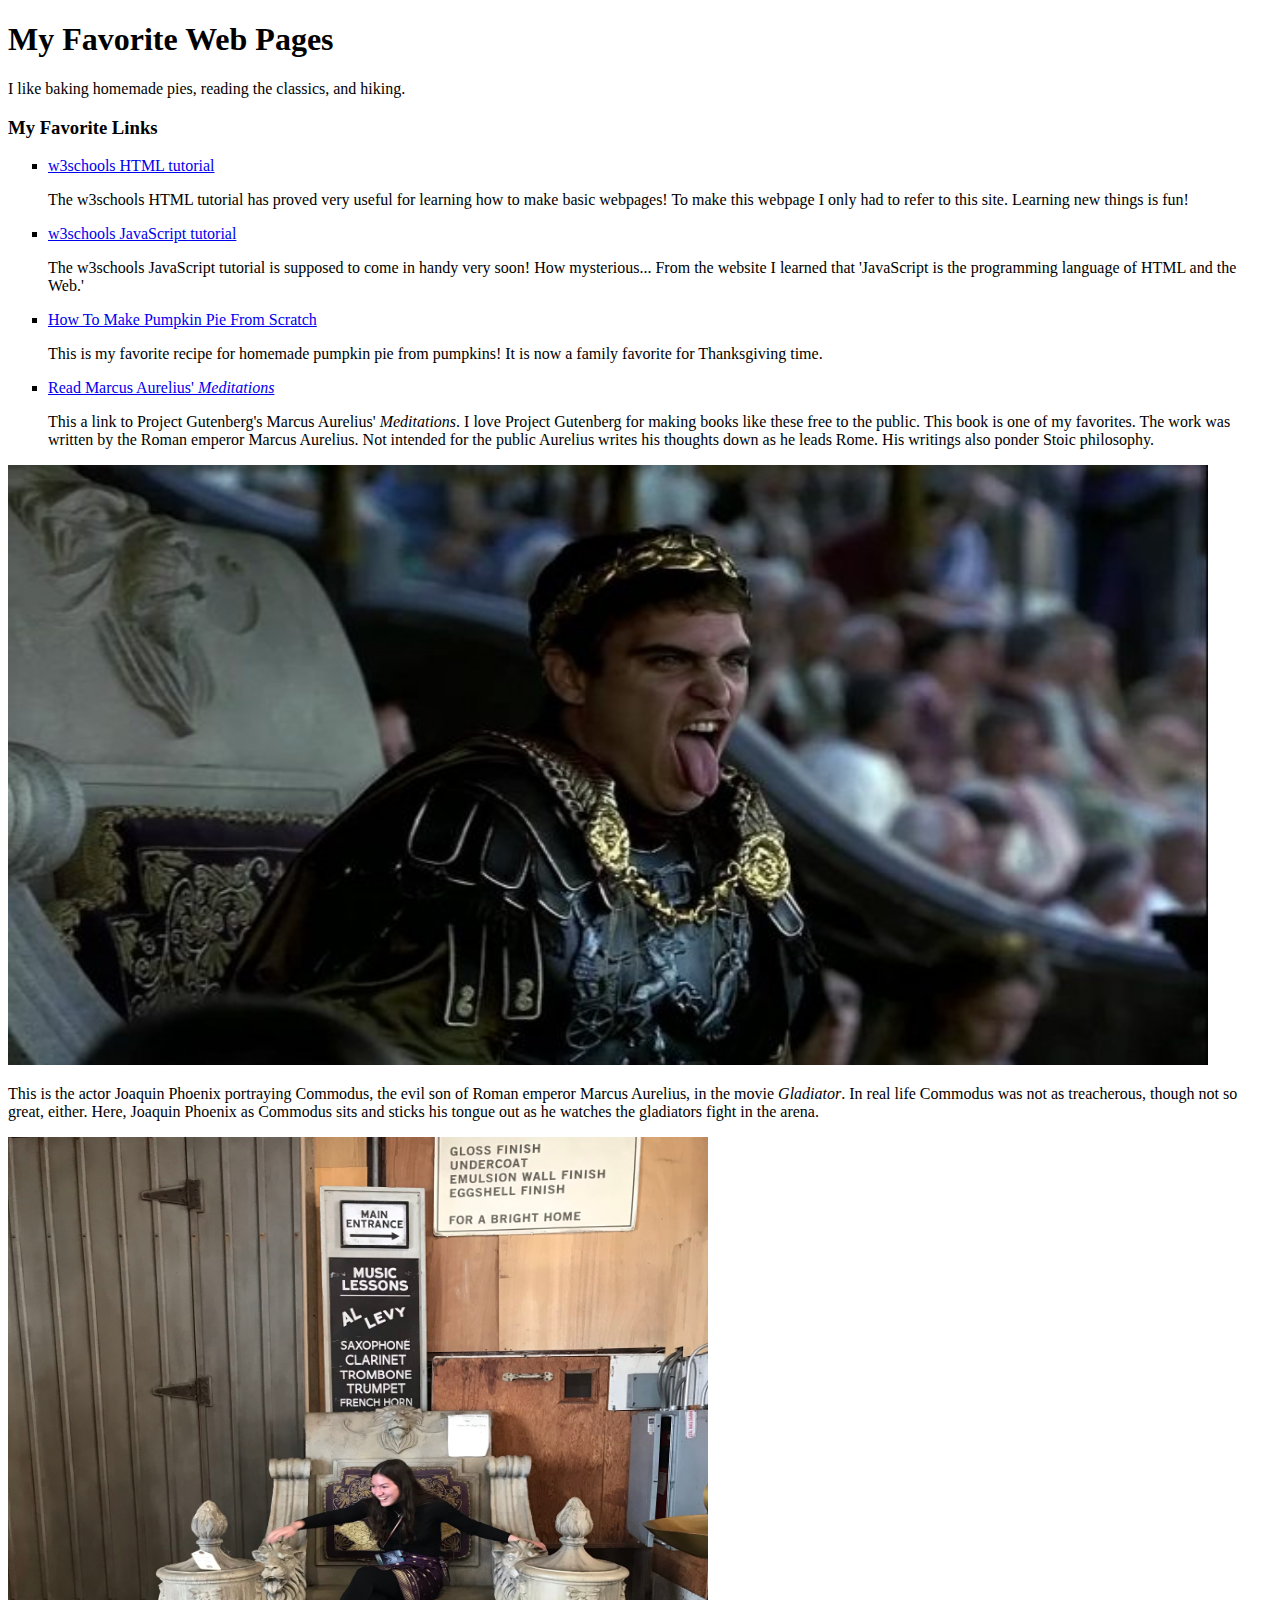
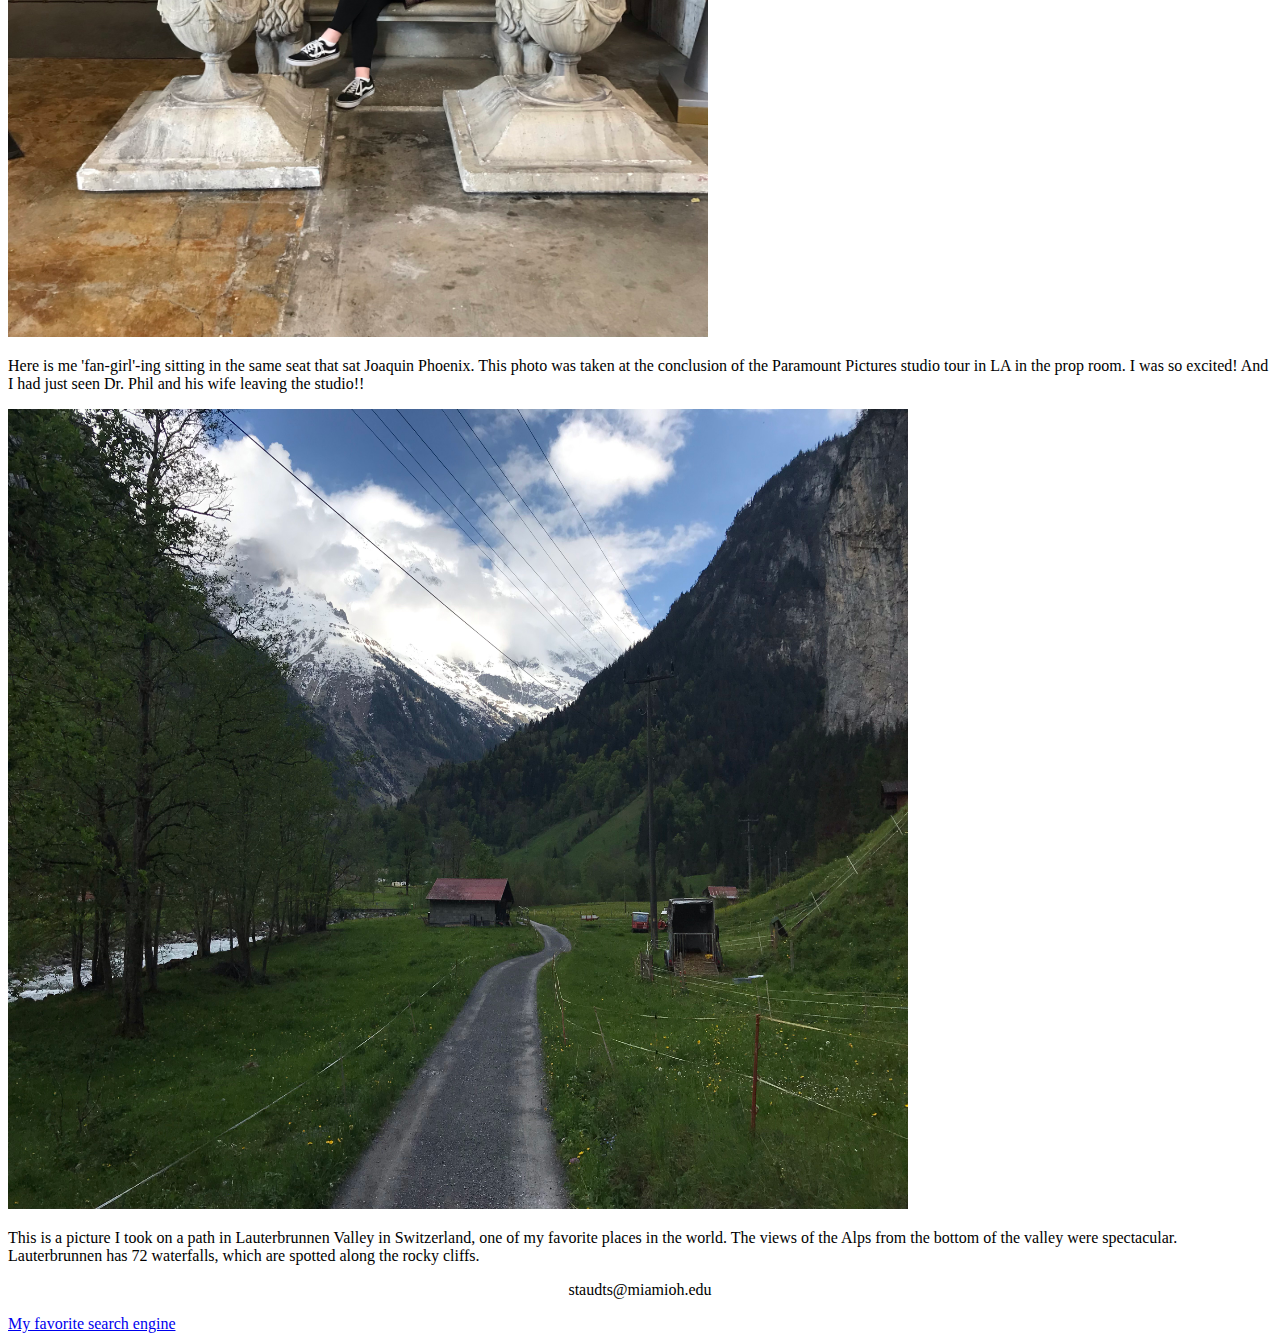
<file: index.htm>
<!DOCTYPE html>
<html>
<head>
<title>Sophia Staudt</title>
</head>
<body>

<h1><b>My Favorite Web Pages</b></h1>
<p>I like baking homemade pies, reading the classics, and hiking.</p>

<h3>My Favorite Links</h3>
<ul style="list-style-type:square;">
	<li><a href="https://www.w3schools.com/html/">w3schools HTML tutorial</a></li>
<p>The w3schools HTML tutorial has proved very useful for learning how to make basic webpages! To make this webpage I only had to refer to this site. Learning new things is fun!</p>
	<li><a href="https://www.w3schools.com/js/">w3schools JavaScript tutorial</a></li>
<p>The w3schools JavaScript tutorial is supposed to come in handy very soon! How mysterious... From the website I learned that 'JavaScript is the programming language of HTML and the Web.'</p>
	<li><a href="http://www.pumpkinpatchesandmore.org/homemadepumpkinpie.php">How To Make Pumpkin Pie From Scratch</a></li>
<p>This is my favorite recipe for homemade pumpkin pie from pumpkins! It is now a family favorite for Thanksgiving time.</p>
	<li><a href="https://www.gutenberg.org/ebooks/2680">Read Marcus Aurelius' <i>Meditations</i></a></li>
<p>This a link to Project Gutenberg's Marcus Aurelius' <i>Meditations</i>. I love Project Gutenberg for making books like these free to the public. This book is one of my favorites. The work was written by the Roman emperor Marcus Aurelius. Not intended for the public Aurelius writes his thoughts down as he leads Rome. His writings also ponder Stoic philosophy.</p>
</ul>

<img src="crazycommodus.jpg" alt="Joaquin Phoenix as Commodus in Gladiator" style="width:1200px;height:600px;">
<p>This is the actor Joaquin Phoenix portraying Commodus, the evil son of Roman emperor Marcus Aurelius, in the movie <i>Gladiator</i>. In real life Commodus was not as treacherous, though not so great, either. Here, Joaquin Phoenix as Commodus sits and sticks his tongue out as he watches the gladiators fight in the arena.</p>
<img src="IMG_5345.jpg" alt="Girl sitting in Gladiator movie throne prop" width="700" height="800">
<p>Here is me 'fan-girl'-ing sitting in the same seat that sat Joaquin Phoenix. This photo was taken at the conclusion of the Paramount Pictures studio tour in LA in the prop room. I was so excited! And I had just seen Dr. Phil and his wife leaving the studio!!</p>
<img src="IMG_5911.jpg" alt="A path in Lauterbrunnen Valley, Switzerland" width="900" height="800">
<p>This is a picture I took on a path in Lauterbrunnen Valley in Switzerland, one of my favorite places in the world. The views of the Alps from the bottom of the valley were spectacular. Lauterbrunnen has 72 waterfalls, which are spotted along the rocky cliffs.</p>

<p style="text-align:center;">staudts@miamioh.edu</p>
<a href="https://duckduckgo.com/">My favorite search engine</a>


</body>
</html>
</file>
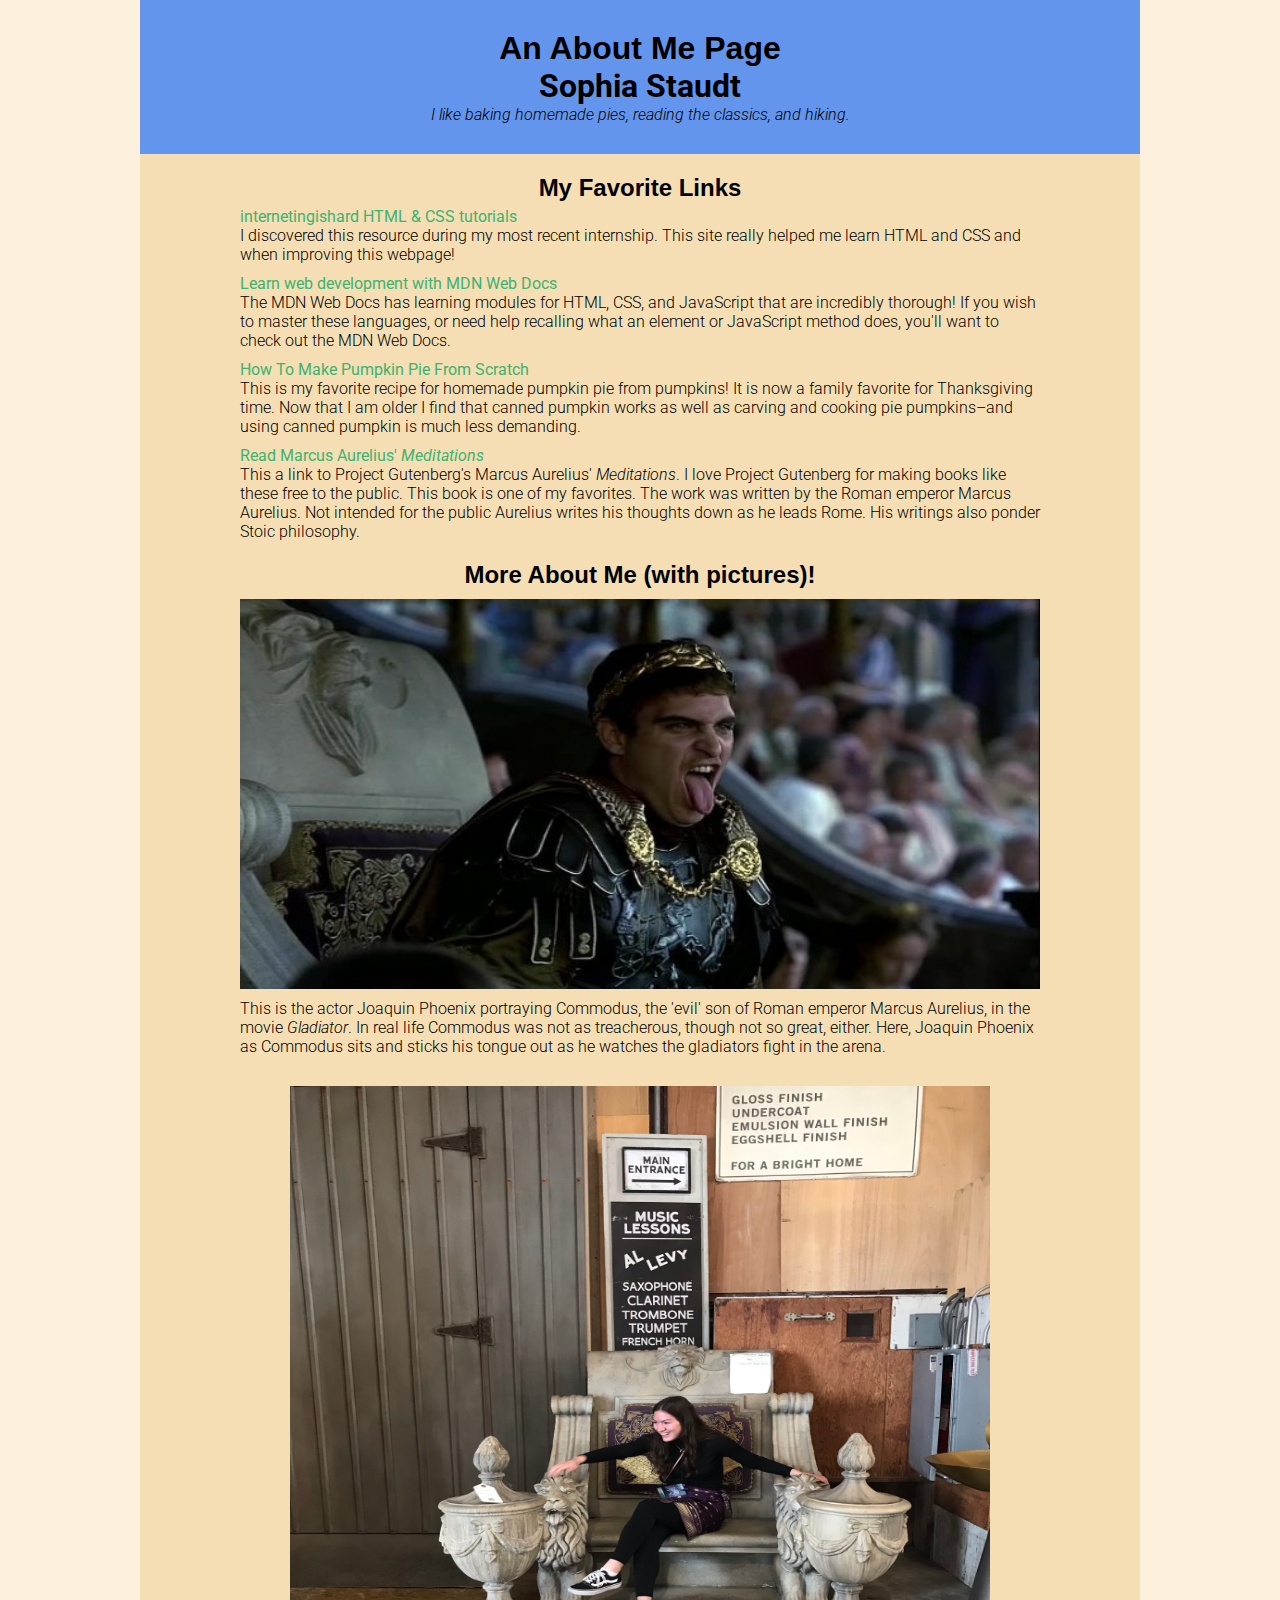
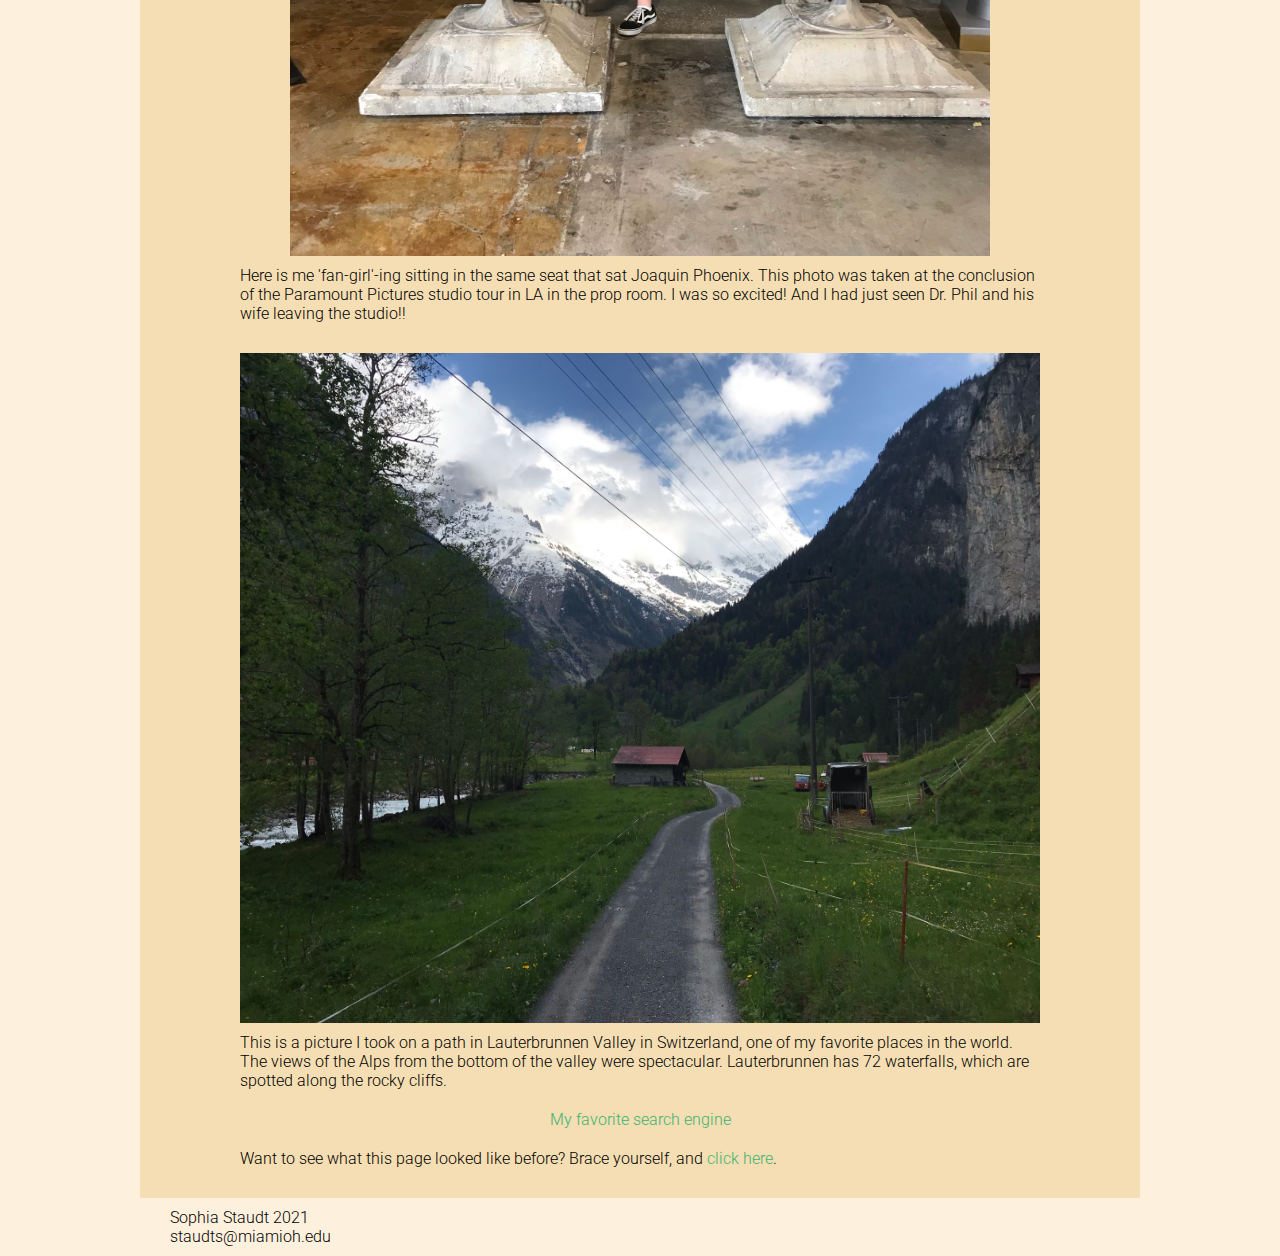
<file: index.html>
<!DOCTYPE html>
<html lang="en">
  <head>
		<meta charset="UTF-8"/>
		<title>About Me - Sophia Staudt</title>
		<link rel="stylesheet" href="styles.css"/>
    <link rel="preconnect" href="https://fonts.googleapis.com">
    <link rel="preconnect" href="https://fonts.gstatic.com" crossorigin>
    <link href="https://fonts.googleapis.com/css2?family=Roboto:ital,wght@0,300;0,400;0,700;1,300;1,400;1,700&display=swap" rel="stylesheet"> 
	</head>
	<body>
    <header>
      <div class="header-container">
        <h1>An About Me Page</h1>
        <h1 class="header-my-name">Sophia Staudt</h1>
        <p class="synopsis">I like baking homemade pies, reading the classics, and hiking.</p>
      </div>
    </header>
    <main>
      <h2 class="center-text">My Favorite Links</h2>
      <dl>	
        <dt class="extra-small-top-padding"><a href="https://www.internetingishard.com">internetingishard HTML & CSS tutorials</a></dt>
        <dd>I discovered this resource during my most recent internship. This site 
          really helped me learn HTML and CSS and when improving this webpage!</dd>
        <dt class="small-top-padding"><a href="https://developer.mozilla.org/en-US/docs/Learn">Learn web development with MDN Web Docs</a></dt>
        <dd>The MDN Web Docs has learning modules for HTML, CSS, and JavaScript that are incredibly thorough! If you wish to
          master these languages, or need help recalling what an element or JavaScript method does, you'll want to check out 
          the MDN Web Docs.</dd>
        <dt class="small-top-padding"><a href="http://www.pumpkinpatchesandmore.org/homemadepumpkinpie.php">How To Make Pumpkin Pie From Scratch</a></dt>
        <dd>This is my favorite recipe for homemade pumpkin pie from pumpkins! It is now a family favorite for Thanksgiving time. Now that I am older
          I find that canned pumpkin works as well as carving and cooking pie pumpkins–and using canned pumpkin is much less demanding.</dd>
        <dt class="small-top-padding"><a href="https://www.gutenberg.org/ebooks/2680">Read Marcus Aurelius' <em>Meditations</em></a></dt>
        <dd>This a link to Project Gutenberg's Marcus Aurelius' <em>Meditations</em>. I love Project Gutenberg for making books 
          like these free to the public. This book is one of my favorites. The work was written by the Roman emperor Marcus 
          Aurelius. Not intended for the public Aurelius writes his thoughts down as he leads Rome. His writings also ponder 
          Stoic philosophy.</dd>
      </dl>

      <h2 class="medium-top-padding center-text">More About Me (with pictures)!</h2>
      <img src="images/crazycommodus.jpg" class="small-top-padding" alt="Joaquin Phoenix as Commodus in Gladiator" width="800" height="400">
      <p class="small-top-padding">This is the actor Joaquin Phoenix portraying Commodus, the 'evil' son of Roman emperor Marcus Aurelius, in the
        movie <em>Gladiator</em>. In real life Commodus was not as treacherous, though not so great, either. Here, Joaquin 
        Phoenix as Commodus sits and sticks his tongue out as he watches the gladiators fight in the arena.</p>
      <img src="images/meonthrone.jpg" class="large-top-padding" alt="Girl sitting in Gladiator movie throne prop" width="700" height="800">
      <p class="small-top-padding">Here is me 'fan-girl'-ing sitting in the same seat that sat Joaquin Phoenix. This photo was taken at the conclusion 
        of the Paramount Pictures studio tour in LA in the prop room. I was so excited! And I had just seen Dr. Phil and his 
        wife leaving the studio!!</p>
      <img src="images/lauterbrunnen.jpg" class="large-top-padding" alt="A path in Lauterbrunnen Valley, Switzerland" width="800" height="700">
      <p class="small-top-padding">This is a picture I took on a path in Lauterbrunnen Valley in Switzerland, one of my favorite places in the world. 
        The views of the Alps from the bottom of the valley were spectacular. Lauterbrunnen has 72 waterfalls, which are 
        spotted along the rocky cliffs.</p>

      <div class="medium-top-padding center-text">
        <a href="https://duckduckgo.com/">My favorite search engine</a>
      </div>
      <p class="medium-top-padding">Want to see what this page looked like before? Brace yourself, and <a href="old.html">click here</a>.</p>
    </main>
    <footer>
      <p>Sophia Staudt 2021</p>
      <p>staudts@miamioh.edu</p>
    </footer>
	</body>
</html>
</file>
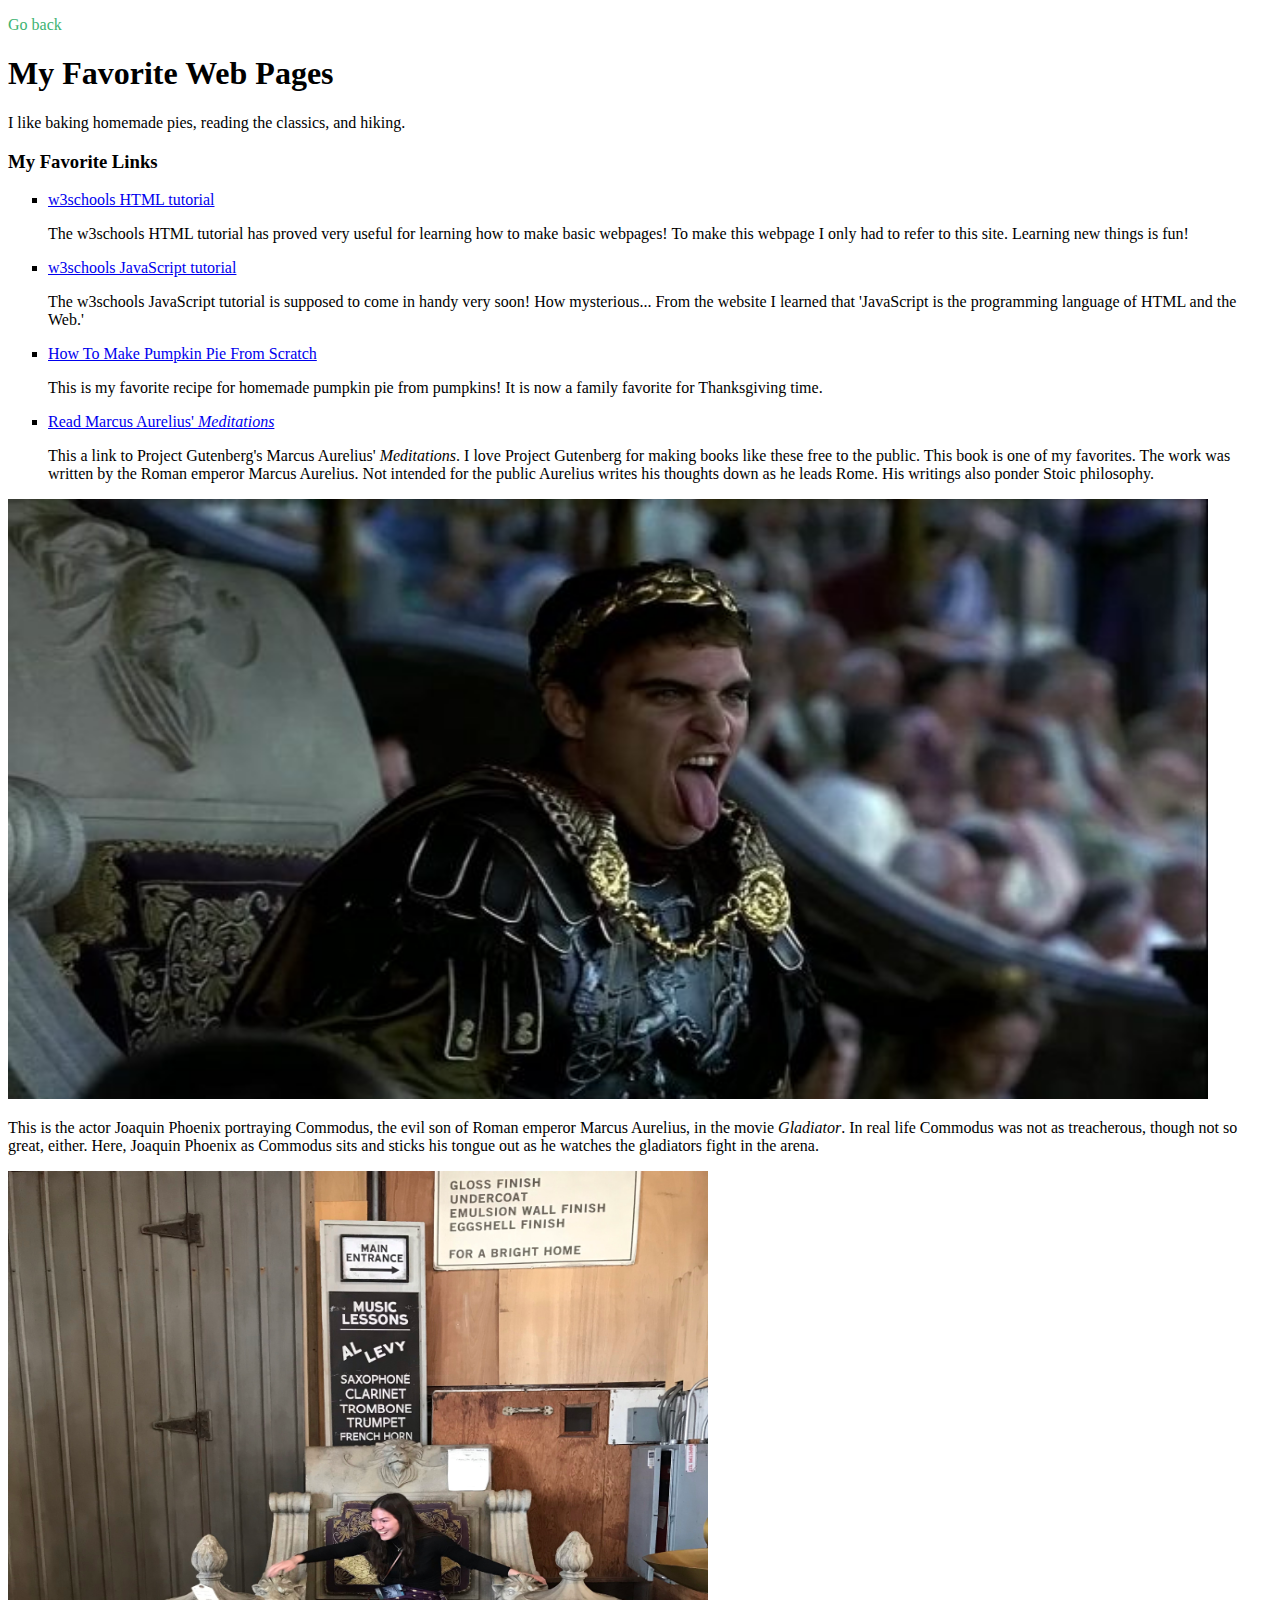
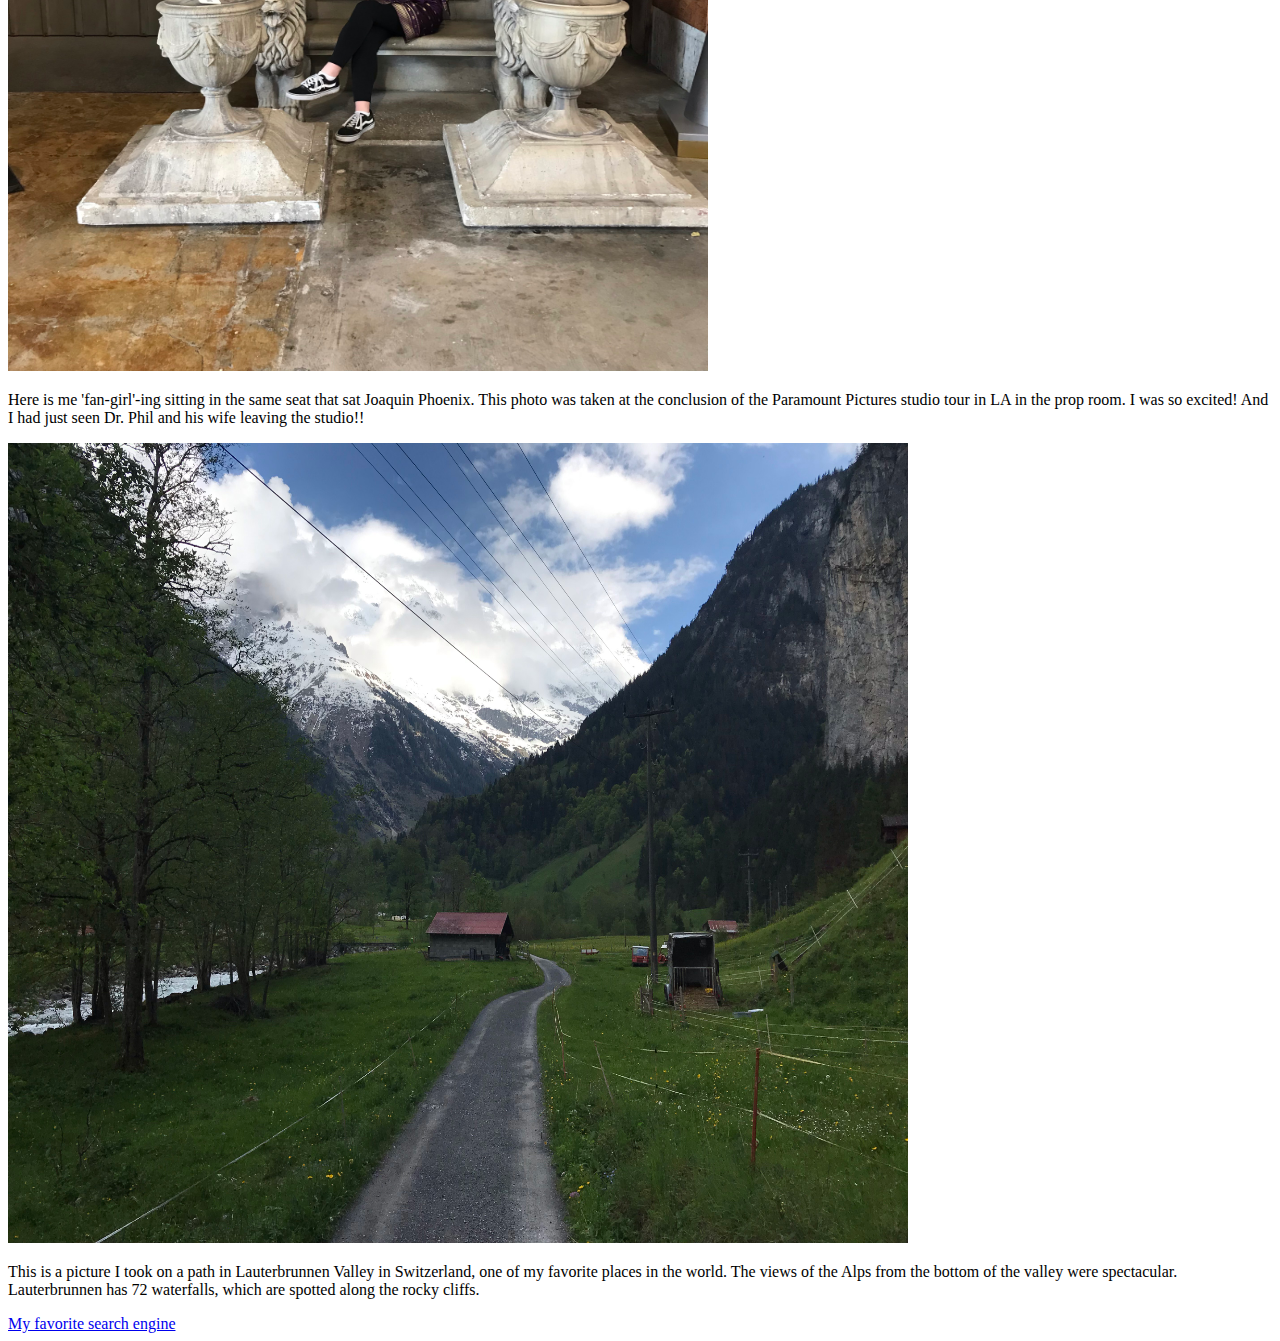
<file: old.html>
<!DOCTYPE html>
<html>
  <head>
    <title>Sophia Staudt</title>
    <style>
      .new-link:link {
        color: mediumseagreen;
        text-decoration: none;
      }

      .new-link:visited {
        color: purple;
      }

      .new-link:hover {
        color: mediumorchid;
        text-decoration: underline;
      }

      .new-link:active {
        color: red;
      }
    </style>
  </head>
  <body>
    <p><a class="new-link" href="index.html">Go back</a></p>
    <h1><b>My Favorite Web Pages</b></h1>
    <p>I like baking homemade pies, reading the classics, and hiking.</p>

    <h3>My Favorite Links</h3>
    <ul style="list-style-type:square;">
      <li><a href="https://www.w3schools.com/html/">w3schools HTML tutorial</a></li>
      <p>The w3schools HTML tutorial has proved very useful for learning how to make basic webpages! To make this webpage I only had to refer to this site. Learning new things is fun!</p>
      <li><a href="https://www.w3schools.com/js/">w3schools JavaScript tutorial</a></li>
      <p>The w3schools JavaScript tutorial is supposed to come in handy very soon! How mysterious... From the website I learned that 'JavaScript is the programming language of HTML and the Web.'</p>
      <li><a href="http://www.pumpkinpatchesandmore.org/homemadepumpkinpie.php">How To Make Pumpkin Pie From Scratch</a></li>
      <p>This is my favorite recipe for homemade pumpkin pie from pumpkins! It is now a family favorite for Thanksgiving time.</p>
      <li><a href="https://www.gutenberg.org/ebooks/2680">Read Marcus Aurelius' <i>Meditations</i></a></li>
      <p>This a link to Project Gutenberg's Marcus Aurelius' <i>Meditations</i>. I love Project Gutenberg for making books like these free to the public. This book is one of my favorites. The work was written by the Roman emperor Marcus Aurelius. Not intended for the public Aurelius writes his thoughts down as he leads Rome. His writings also ponder Stoic philosophy.</p>
    </ul>

    <img src="images/crazycommodus.jpg" alt="Joaquin Phoenix as Commodus in Gladiator" style="width:1200px;height:600px;">
    <p>This is the actor Joaquin Phoenix portraying Commodus, the evil son of Roman emperor Marcus Aurelius, in the movie <i>Gladiator</i>. In real life Commodus was not as treacherous, though not so great, either. Here, Joaquin Phoenix as Commodus sits and sticks his tongue out as he watches the gladiators fight in the arena.</p>
    <img src="images/meonthrone.jpg" alt="Girl sitting in Gladiator movie throne prop" width="700" height="800">
    <p>Here is me 'fan-girl'-ing sitting in the same seat that sat Joaquin Phoenix. This photo was taken at the conclusion of the Paramount Pictures studio tour in LA in the prop room. I was so excited! And I had just seen Dr. Phil and his wife leaving the studio!!</p>
    <img src="images/lauterbrunnen.jpg" alt="A path in Lauterbrunnen Valley, Switzerland" width="900" height="800">
    <p>This is a picture I took on a path in Lauterbrunnen Valley in Switzerland, one of my favorite places in the world. The views of the Alps from the bottom of the valley were spectacular. Lauterbrunnen has 72 waterfalls, which are spotted along the rocky cliffs.</p>

    <a href="https://duckduckgo.com/" ">My favorite search engine</a>
  </body>
</html>
</file>
<file: styles.css>
* {
    margin: 0;
    padding: 0;
    box-sizing: border-box;
}

body {
  font-family: "Roboto", sans-serif;
  font-weight: 300;
  background-color: rgb(253, 240, 221);
  width: 1000px;
  margin: 0 auto;
}

header {
  display: flex;
  justify-content: center;
  background-color: cornflowerblue;
}

main {
  background-color: wheat;
  padding: 20px 100px 30px;
}

.header-container {
  text-align: center;
  padding: 10px 0;
  margin: 20px
}

.synopsis {
  font-style: italic;
}

h1, h2, h3, h4, h5, h6 {
  font-family: "Helvetica", "Arial", sans-serif;
}

dt {
  font-family: "Roboto", sans-serif;
  font-weight: 400;
}

.header-my-name {
  font-family: "Roboto", sans-serif;
}

.extra-small-top-padding {
  padding-top: 5px;
}

.small-top-padding {
  padding-top: 10px;
}

.medium-top-padding {
  padding-top: 20px;
}

.large-top-padding {
  padding-top: 30px;
}

a:link {
  color: mediumseagreen;
  text-decoration: none;
}

a:visited {
  color: purple;
}

a:hover {
  color: mediumorchid;
  text-decoration: underline;
}

a:active {
  color: orangered;
}

img {
  display: block;
  margin-left: auto;
  margin-right: auto;
}

.center-text {
  text-align: center;
}

footer {
  padding: 10px 30px;
}
</file>
